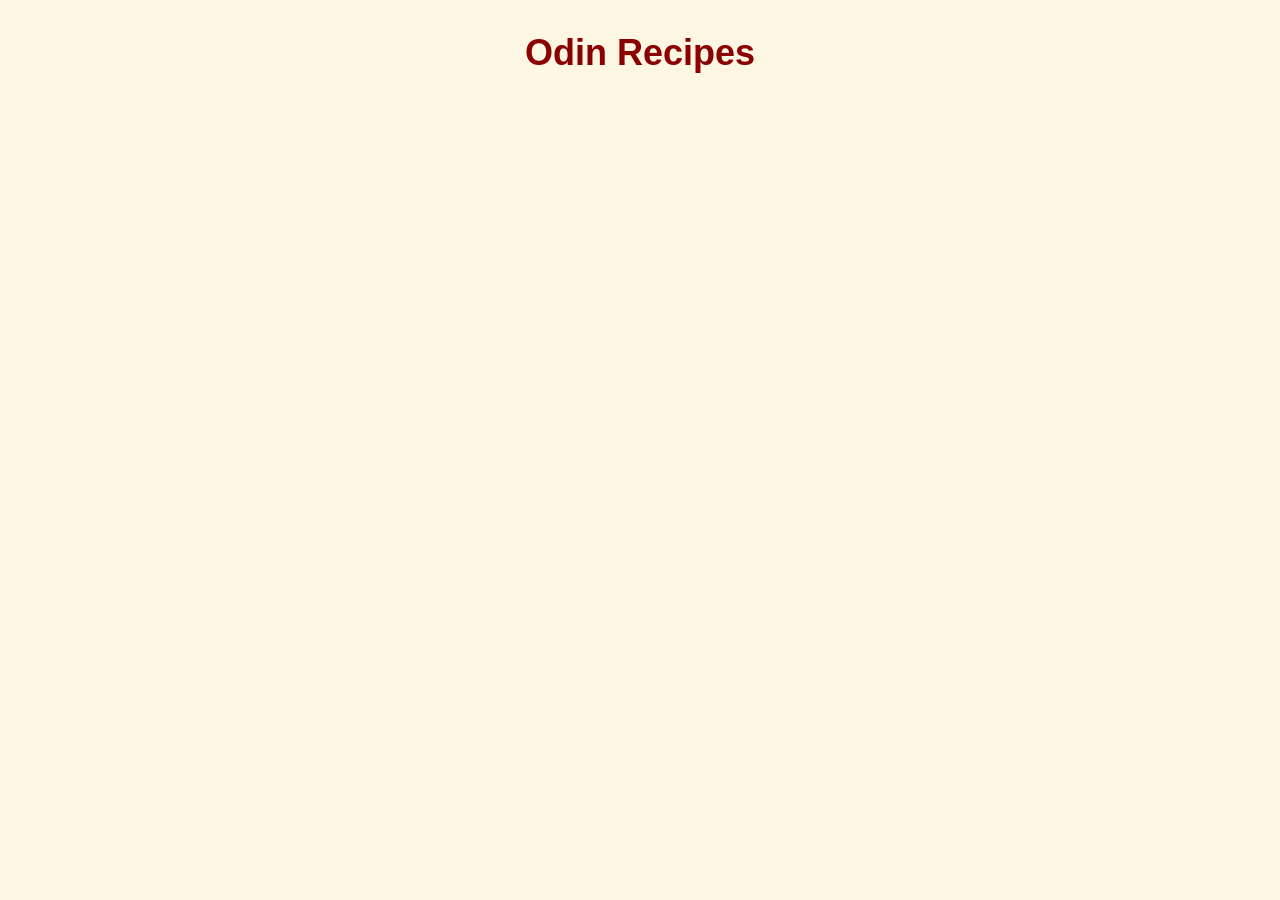
<file: index.html>
<!DOCTYPE html>
<html lang="en">
<head>
    <meta charset="UTF-8">
    <meta name="viewport" content="width=device-width, initial-scale=1.0">
    <title>Odin Recipes</title>
    <link rel="stylesheet" href="style.css">
</head>
<body>
    <h1>Odin Recipes</h1>
</body>
</html>
</file>
<file: style.css>
body {
  background-color: #fdf6e3;
  color: #333333;
  font-family: Georgia, "Times New Roman", serif;
  font-size: 18px;
  line-height: 1.6;
}

h1 {
  color: darkred;
  font-family: Verdana, Arial, sans-serif;
  text-align: center;
}

h2 {
  color: seagreen;
  font-weight: bold;
}

a {
  color: royalblue;
  text-decoration: none;
}
</file>
